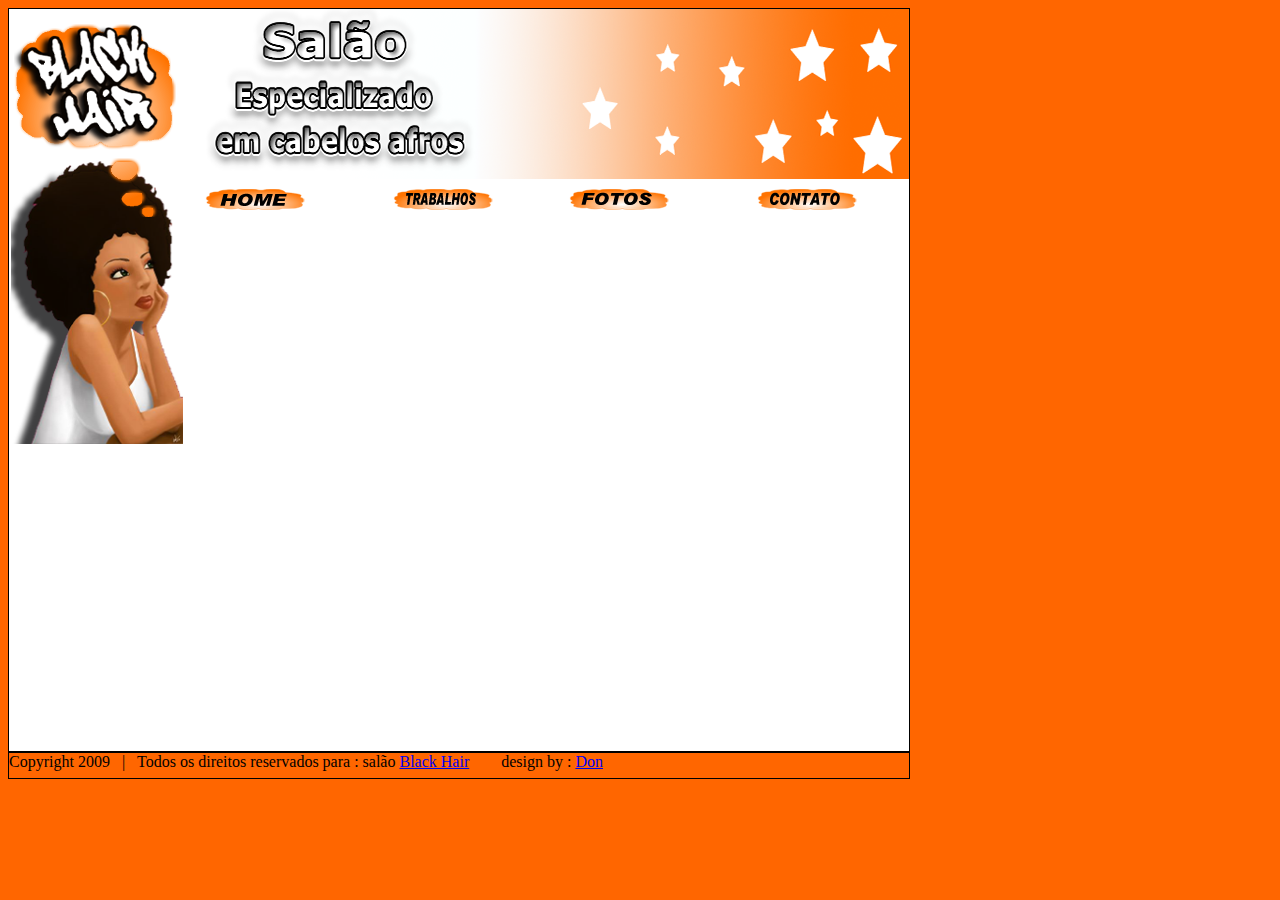
<file: site blackhair/contato.html>
<!DOCTYPE html PUBLIC "-//W3C//DTD XHTML 1.0 Transitional//EN" "http://www.w3.org/TR/xhtml1/DTD/xhtml1-transitional.dtd">
<html xmlns="http://www.w3.org/1999/xhtml">
<head>
<meta http-equiv="Content-Type" content="text/html; charset=utf-8" />
<title>Untitled Document</title>
<link href="css/style.css" rel="stylesheet" type="text/css" />

<style type="text/css">
<!--
#apDiv1 {
	position:absolute;
	width:174px;
	height:319px;
	z-index:1;
	left: 11px;
	top: 94px;
}
#apDiv2 {
	position:absolute;
	width:178px;
	height:190px;
	z-index:2;
	left: 2px;
	top: 17px;
}
#apDiv3 {
	position:absolute;
	width:725px;
	height:170px;
	z-index:3;
}
#apDiv4 {
	position:absolute;
	width:665px;
	height:29px;
	z-index:3;
	left: 200px;
	top: 188px;
}
#apDiv5 {
	position:absolute;
	width:702px;
	height:33px;
	z-index:3;
	left: 205px;
	top: 187px;
}
#apDiv6 {
	position:absolute;
	width:324px;
	height:256px;
	z-index:4;
	left: 212px;
	top: 237px;
}
#apDiv7 {
	position:absolute;
	width:679px;
	height:323px;
	z-index:4;
	left: 212px;
	top: 400px;
}
#apDiv8 {
	position:absolute;
	width:200px;
	height:115px;
	z-index:5;
	left: 52px;
	top: 2px;
}
#apDiv9 {
	position:absolute;
	width:665px;
	height:226px;
	z-index:5;
	left: 6px;
	top: 48px;
}
-->
</style>
<script type="text/javascript">
<!--
function MM_preloadImages() { //v3.0
  var d=document; if(d.images){ if(!d.MM_p) d.MM_p=new Array();
    var i,j=d.MM_p.length,a=MM_preloadImages.arguments; for(i=0; i<a.length; i++)
    if (a[i].indexOf("#")!=0){ d.MM_p[j]=new Image; d.MM_p[j++].src=a[i];}}
}
function MM_swapImgRestore() { //v3.0
  var i,x,a=document.MM_sr; for(i=0;a&&i<a.length&&(x=a[i])&&x.oSrc;i++) x.src=x.oSrc;
}
function MM_findObj(n, d) { //v4.01
  var p,i,x;  if(!d) d=document; if((p=n.indexOf("?"))>0&&parent.frames.length) {
    d=parent.frames[n.substring(p+1)].document; n=n.substring(0,p);}
  if(!(x=d[n])&&d.all) x=d.all[n]; for (i=0;!x&&i<d.forms.length;i++) x=d.forms[i][n];
  for(i=0;!x&&d.layers&&i<d.layers.length;i++) x=MM_findObj(n,d.layers[i].document);
  if(!x && d.getElementById) x=d.getElementById(n); return x;
}

function MM_swapImage() { //v3.0
  var i,j=0,x,a=MM_swapImage.arguments; document.MM_sr=new Array; for(i=0;i<(a.length-2);i+=3)
   if ((x=MM_findObj(a[i]))!=null){document.MM_sr[j++]=x; if(!x.oSrc) x.oSrc=x.src; x.src=a[i+2];}
}
//-->
</script>
</head>


<body onload="MM_preloadImages('imagensmenu/home2.png','imagensmenu/trabalhos2.png','imagensmenu/fotos2.png','imagensmenu/contato2.png')">

<div id="canto">
  <div id="apDiv1"><a href="index.html"><img src="imagenscanto/black22j.png" width="172" height="350" /></a></div>
  <div id="apDiv2"><a href="index.html"><img src="imagenscanto/nuvemnome.png" width="175" height="200" /></a></div>
  
</div>
<div id="banner"></div>

<div id="menu"></div>


<div id="apDiv5"><a href="index.html" onmouseout="MM_swapImgRestore()" onmouseover="MM_swapImage('Image3','','imagensmenu/home2.png',1)"><img src="imagensmenu/home1.png" name="Image3" width="100" height="25" border="0" id="Image3" /></a>&nbsp;&nbsp;&nbsp;&nbsp;&nbsp;&nbsp;&nbsp;&nbsp;&nbsp;&nbsp;&nbsp;&nbsp;&nbsp;&nbsp;&nbsp;&nbsp;&nbsp;&nbsp;&nbsp;&nbsp;&nbsp;&nbsp;<a href="trabalhos.html" onmouseout="MM_swapImgRestore()" onmouseover="MM_swapImage('Image4','','imagensmenu/trabalhos2.png',1)"><img src="imagensmenu/trabalhos1.png" name="Image4" width="100" height="25" border="0" id="Image4" /></a>&nbsp;&nbsp;&nbsp;&nbsp;&nbsp;&nbsp;&nbsp;&nbsp;&nbsp;&nbsp;&nbsp;&nbsp;&nbsp;&nbsp;&nbsp;&nbsp;&nbsp;&nbsp;&nbsp;<a href="fotos.html" onmouseout="MM_swapImgRestore()" onmouseover="MM_swapImage('Image5','','imagensmenu/fotos2.png',1)"><img src="imagensmenu/fotos1.png" name="Image5" width="100" height="25" border="0" id="Image5" /></a>&nbsp;&nbsp;&nbsp;&nbsp;&nbsp;&nbsp;&nbsp;&nbsp;&nbsp;&nbsp;&nbsp;&nbsp;&nbsp;&nbsp;&nbsp;&nbsp;&nbsp;&nbsp;&nbsp;&nbsp;&nbsp;&nbsp;<a href="contato.html" onmouseout="MM_swapImgRestore()" onmouseover="MM_swapImage('Image6','','imagensmenu/contato2.png',1)"><img src="imagensmenu/contato1.png" name="Image6" width="100" height="25" border="0" id="Image6" /></a></div>
<div id="corpo">
  <div id="apDiv7">
    <form id="form1" name="form1" method="post" action="">
      <div id="apDiv9"></div>
       
	  
	 
    </form>
  </div>
</div>










<div id="rodape"> 
            Copyright 2009 &nbsp; | 
			&nbsp;&nbsp;Todos os direitos reservados para : salão 
			<a href="index.html">Black Hair</a> 
			&nbsp; &nbsp; &nbsp;&nbsp; 
			design by :  
			<a href="http://www.thiagodonportfolio.blogspot.com">Don</a>
</div> <!-- Fim do rodape -->
</body>
</html>
</file>
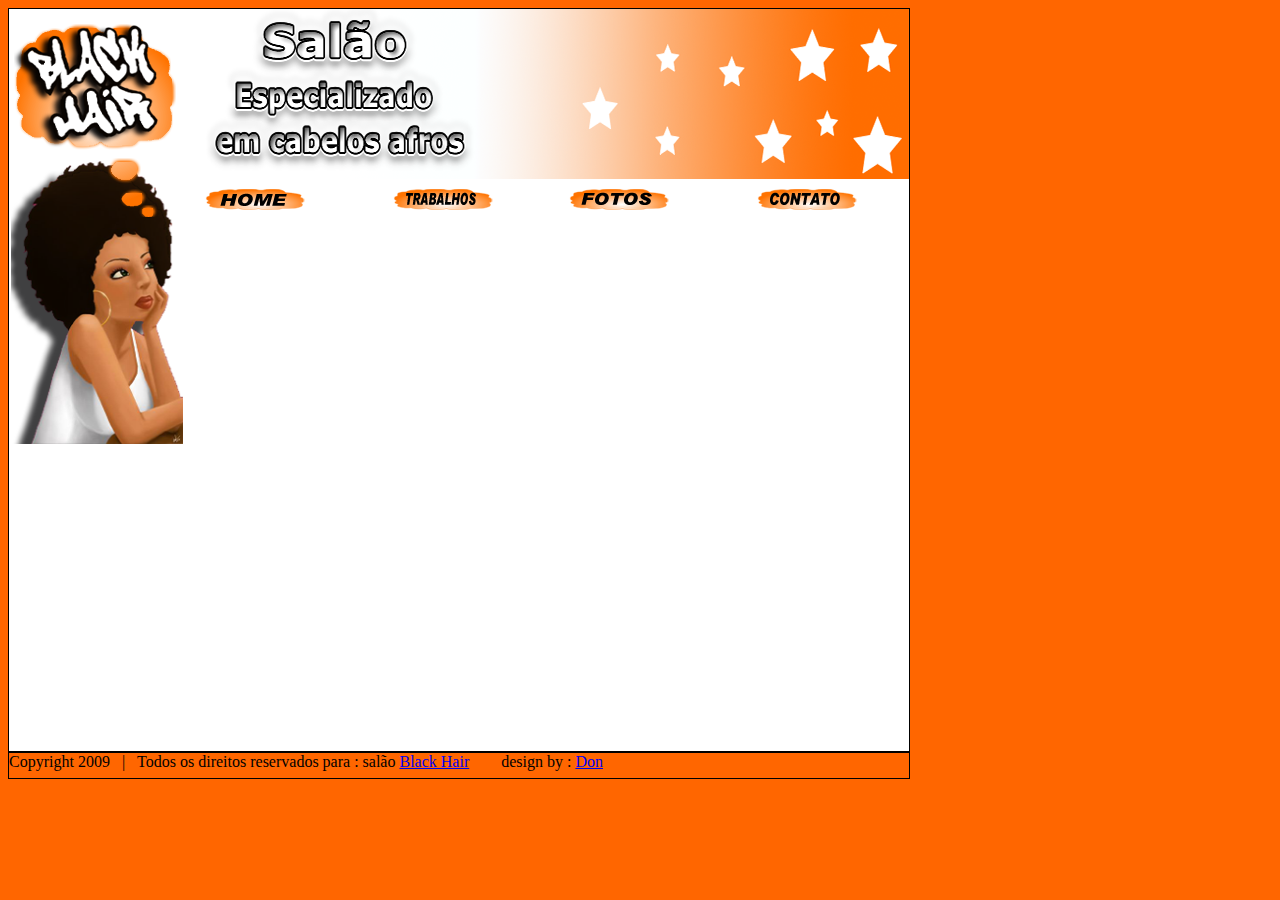
<file: site blackhair/fotos.html>
<!DOCTYPE html PUBLIC "-//W3C//DTD XHTML 1.0 Transitional//EN" "http://www.w3.org/TR/xhtml1/DTD/xhtml1-transitional.dtd">
<html xmlns="http://www.w3.org/1999/xhtml">
<head>
<meta http-equiv="Content-Type" content="text/html; charset=utf-8" />
<link href="css/style.css" rel="stylesheet" type="text/css" />

<style type="text/css">
<!--
#apDiv1 {
	position:absolute;
	width:174px;
	height:319px;
	z-index:1;
	left: 11px;
	top: 94px;
}
#apDiv2 {
	position:absolute;
	width:178px;
	height:190px;
	z-index:2;
	left: 2px;
	top: 17px;
}
#apDiv3 {
	position:absolute;
	width:725px;
	height:170px;
	z-index:3;
}
#apDiv4 {
	position:absolute;
	width:665px;
	height:29px;
	z-index:3;
	left: 200px;
	top: 188px;
}
#apDiv5 {
	position:absolute;
	width:702px;
	height:33px;
	z-index:3;
	left: 205px;
	top: 187px;
}
#apDiv6 {
	position:absolute;
	width:324px;
	height:256px;
	z-index:4;
	left: 212px;
	top: 237px;
}
-->
</style>
<script type="text/javascript">
<!--
function MM_preloadImages() { //v3.0
  var d=document; if(d.images){ if(!d.MM_p) d.MM_p=new Array();
    var i,j=d.MM_p.length,a=MM_preloadImages.arguments; for(i=0; i<a.length; i++)
    if (a[i].indexOf("#")!=0){ d.MM_p[j]=new Image; d.MM_p[j++].src=a[i];}}
}
function MM_swapImgRestore() { //v3.0
  var i,x,a=document.MM_sr; for(i=0;a&&i<a.length&&(x=a[i])&&x.oSrc;i++) x.src=x.oSrc;
}
function MM_findObj(n, d) { //v4.01
  var p,i,x;  if(!d) d=document; if((p=n.indexOf("?"))>0&&parent.frames.length) {
    d=parent.frames[n.substring(p+1)].document; n=n.substring(0,p);}
  if(!(x=d[n])&&d.all) x=d.all[n]; for (i=0;!x&&i<d.forms.length;i++) x=d.forms[i][n];
  for(i=0;!x&&d.layers&&i<d.layers.length;i++) x=MM_findObj(n,d.layers[i].document);
  if(!x && d.getElementById) x=d.getElementById(n); return x;
}

function MM_swapImage() { //v3.0
  var i,j=0,x,a=MM_swapImage.arguments; document.MM_sr=new Array; for(i=0;i<(a.length-2);i+=3)
   if ((x=MM_findObj(a[i]))!=null){document.MM_sr[j++]=x; if(!x.oSrc) x.oSrc=x.src; x.src=a[i+2];}
}
//-->
</script>
</head>


<body onload="MM_preloadImages('imagensmenu/home2.png','imagensmenu/trabalhos2.png','imagensmenu/fotos2.png','imagensmenu/contato2.png')">

<div id="canto">
  <div id="apDiv1"><a href="index.html"><img src="imagenscanto/black22j.png" width="172" height="350" /></a></div>
  <div id="apDiv2"><a href="index.html"><img src="imagenscanto/nuvemnome.png" width="175" height="200" /></a></div>
  
</div>
<div id="banner"></div>

<div id="menu"></div>


<div id="apDiv5"><a href="index.html" onmouseout="MM_swapImgRestore()" onmouseover="MM_swapImage('Image3','','imagensmenu/home2.png',1)"><img src="imagensmenu/home1.png" name="Image3" width="100" height="25" border="0" id="Image3" /></a>&nbsp;&nbsp;&nbsp;&nbsp;&nbsp;&nbsp;&nbsp;&nbsp;&nbsp;&nbsp;&nbsp;&nbsp;&nbsp;&nbsp;&nbsp;&nbsp;&nbsp;&nbsp;&nbsp;&nbsp;&nbsp;&nbsp;<a href="trabalhos.html" onmouseout="MM_swapImgRestore()" onmouseover="MM_swapImage('Image4','','imagensmenu/trabalhos2.png',1)"><img src="imagensmenu/trabalhos1.png" name="Image4" width="100" height="25" border="0" id="Image4" /></a>&nbsp;&nbsp;&nbsp;&nbsp;&nbsp;&nbsp;&nbsp;&nbsp;&nbsp;&nbsp;&nbsp;&nbsp;&nbsp;&nbsp;&nbsp;&nbsp;&nbsp;&nbsp;&nbsp;<a href="fotos.html" onmouseout="MM_swapImgRestore()" onmouseover="MM_swapImage('Image5','','imagensmenu/fotos2.png',1)"><img src="imagensmenu/fotos1.png" name="Image5" width="100" height="25" border="0" id="Image5" /></a>&nbsp;&nbsp;&nbsp;&nbsp;&nbsp;&nbsp;&nbsp;&nbsp;&nbsp;&nbsp;&nbsp;&nbsp;&nbsp;&nbsp;&nbsp;&nbsp;&nbsp;&nbsp;&nbsp;&nbsp;&nbsp;&nbsp;<a href="contato.html" onmouseout="MM_swapImgRestore()" onmouseover="MM_swapImage('Image6','','imagensmenu/contato2.png',1)"><img src="imagensmenu/contato1.png" name="Image6" width="100" height="25" border="0" id="Image6" /></a></div>
<div id="corpo"></div>










<div id="rodape"> 
            Copyright 2009 &nbsp; | 
			&nbsp;&nbsp;Todos os direitos reservados para : salão 
			<a href="index.html">Black Hair</a> 
			&nbsp; &nbsp; &nbsp;&nbsp; 
			design by :  
			<a href="http://www.thiagodonportfolio.blogspot.com">Don</a>
</div> <!-- Fim do rodape -->
</body>
</html>
</file>
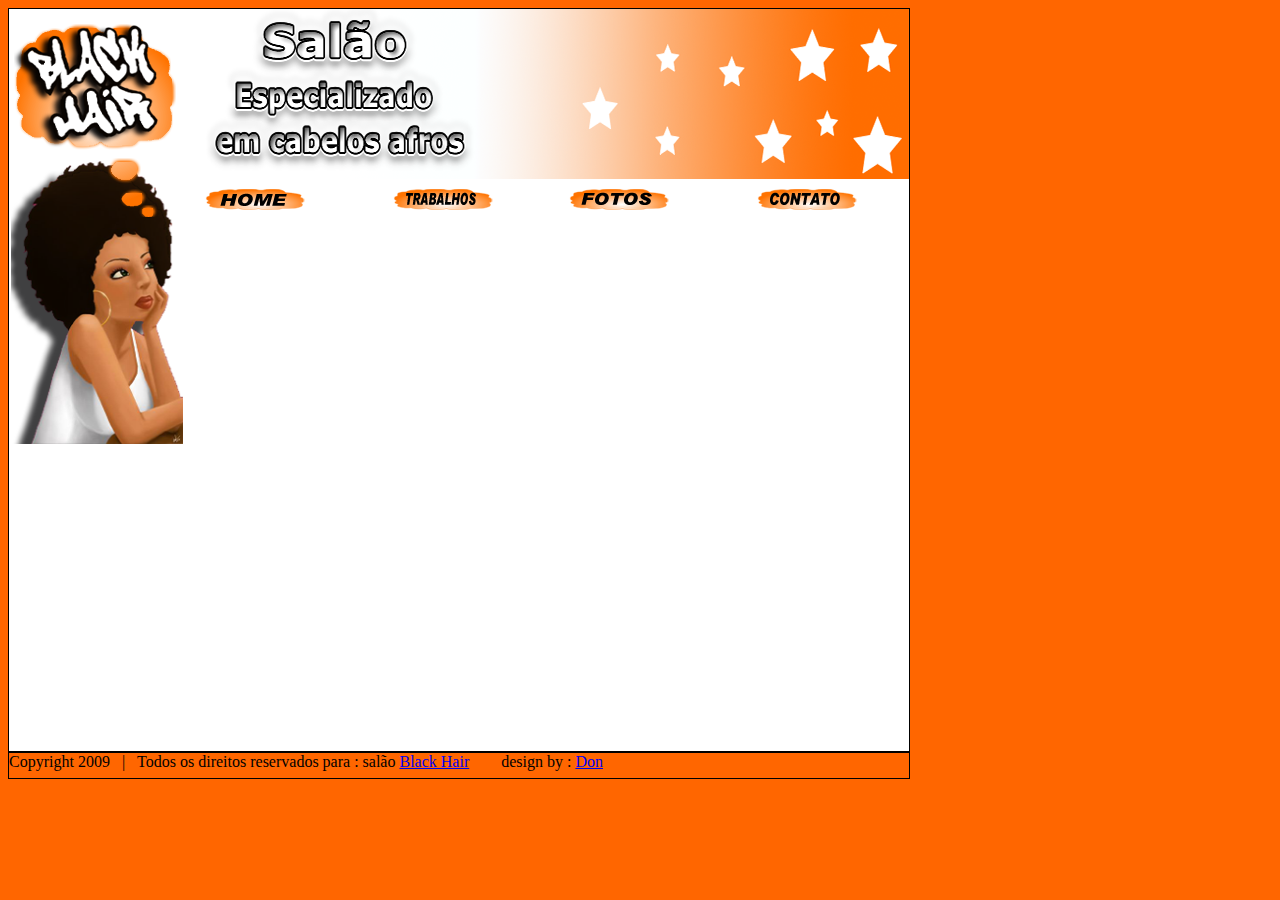
<file: site blackhair/trabalhos.html>
<!DOCTYPE html PUBLIC "-//W3C//DTD XHTML 1.0 Transitional//EN" "http://www.w3.org/TR/xhtml1/DTD/xhtml1-transitional.dtd">
<html xmlns="http://www.w3.org/1999/xhtml">
<head>
<meta http-equiv="Content-Type" content="text/html; charset=utf-8" />
<title>Untitled Document</title>
<link href="css/style.css" rel="stylesheet" type="text/css" />

<style type="text/css">

#apDiv1 {
	position:absolute;
	width:174px;
	height:319px;
	z-index:1;
	left: 11px;
	top: 94px;
}
#apDiv2 {
	position:absolute;
	width:178px;
	height:190px;
	z-index:2;
	left: 2px;
	top: 17px;
}
#apDiv3 {
	position:absolute;
	width:725px;
	height:170px;
	z-index:3;
}
#apDiv4 {
	position:absolute;
	width:665px;
	height:29px;
	z-index:3;
	left: 200px;
	top: 188px;
}
#apDiv5 {
	position:absolute;
	width:702px;
	height:33px;
	z-index:3;
	left: 205px;
	top: 187px;
}
#apDiv6 {
	position:absolute;
	width:324px;
	height:256px;
	z-index:4;
	left: 212px;
	top: 237px;
}

</style>
<script type="text/javascript">
<!--
function MM_preloadImages() { //v3.0
  var d=document; if(d.images){ if(!d.MM_p) d.MM_p=new Array();
    var i,j=d.MM_p.length,a=MM_preloadImages.arguments; for(i=0; i<a.length; i++)
    if (a[i].indexOf("#")!=0){ d.MM_p[j]=new Image; d.MM_p[j++].src=a[i];}}
}
function MM_swapImgRestore() { //v3.0
  var i,x,a=document.MM_sr; for(i=0;a&&i<a.length&&(x=a[i])&&x.oSrc;i++) x.src=x.oSrc;
}
function MM_findObj(n, d) { //v4.01
  var p,i,x;  if(!d) d=document; if((p=n.indexOf("?"))>0&&parent.frames.length) {
    d=parent.frames[n.substring(p+1)].document; n=n.substring(0,p);}
  if(!(x=d[n])&&d.all) x=d.all[n]; for (i=0;!x&&i<d.forms.length;i++) x=d.forms[i][n];
  for(i=0;!x&&d.layers&&i<d.layers.length;i++) x=MM_findObj(n,d.layers[i].document);
  if(!x && d.getElementById) x=d.getElementById(n); return x;
}

function MM_swapImage() { //v3.0
  var i,j=0,x,a=MM_swapImage.arguments; document.MM_sr=new Array; for(i=0;i<(a.length-2);i+=3)
   if ((x=MM_findObj(a[i]))!=null){document.MM_sr[j++]=x; if(!x.oSrc) x.oSrc=x.src; x.src=a[i+2];}
}
//-->
</script>
</head>


<body onload="MM_preloadImages('imagensmenu/home2.png','imagensmenu/trabalhos2.png','imagensmenu/fotos2.png','imagensmenu/contato2.png')">

<div id="canto">
  <div id="apDiv1"><a href="index.html"><img src="imagenscanto/black22j.png" width="172" height="350" /></a></div>
  <div id="apDiv2"><a href="index.html"><img src="imagenscanto/nuvemnome.png" width="175" height="200" /></a></div>
  
</div>
<div id="banner"></div>

<div id="menu"></div>


<div id="apDiv5"><a href="index.html" onmouseout="MM_swapImgRestore()" onmouseover="MM_swapImage('Image3','','imagensmenu/home2.png',1)"><img src="imagensmenu/home1.png" name="Image3" width="100" height="25" border="0" id="Image3" /></a>&nbsp;&nbsp;&nbsp;&nbsp;&nbsp;&nbsp;&nbsp;&nbsp;&nbsp;&nbsp;&nbsp;&nbsp;&nbsp;&nbsp;&nbsp;&nbsp;&nbsp;&nbsp;&nbsp;&nbsp;&nbsp;&nbsp;<a href="trabalhos.html" onmouseout="MM_swapImgRestore()" onmouseover="MM_swapImage('Image4','','imagensmenu/trabalhos2.png',1)"><img src="imagensmenu/trabalhos1.png" name="Image4" width="100" height="25" border="0" id="Image4" /></a>&nbsp;&nbsp;&nbsp;&nbsp;&nbsp;&nbsp;&nbsp;&nbsp;&nbsp;&nbsp;&nbsp;&nbsp;&nbsp;&nbsp;&nbsp;&nbsp;&nbsp;&nbsp;&nbsp;<a href="fotos.html" onmouseout="MM_swapImgRestore()" onmouseover="MM_swapImage('Image5','','imagensmenu/fotos2.png',1)"><img src="imagensmenu/fotos1.png" name="Image5" width="100" height="25" border="0" id="Image5" /></a>&nbsp;&nbsp;&nbsp;&nbsp;&nbsp;&nbsp;&nbsp;&nbsp;&nbsp;&nbsp;&nbsp;&nbsp;&nbsp;&nbsp;&nbsp;&nbsp;&nbsp;&nbsp;&nbsp;&nbsp;&nbsp;&nbsp;<a href="contato.html" onmouseout="MM_swapImgRestore()" onmouseover="MM_swapImage('Image6','','imagensmenu/contato2.png',1)"><img src="imagensmenu/contato1.png" name="Image6" width="100" height="25" border="0" id="Image6" /></a></div>
<div id="corpo"></div>










<div id="rodape"> 
            Copyright 2009 &nbsp; | 
			&nbsp;&nbsp;Todos os direitos reservados para : salão 
			<a href="index.html">Black Hair</a> 
			&nbsp; &nbsp; &nbsp;&nbsp; 
			design by :  
			<a href="http://www.thiagodonportfolio.blogspot.com">Don</a>
</div> <!-- Fim do rodape -->

</body>
</html>
</file>
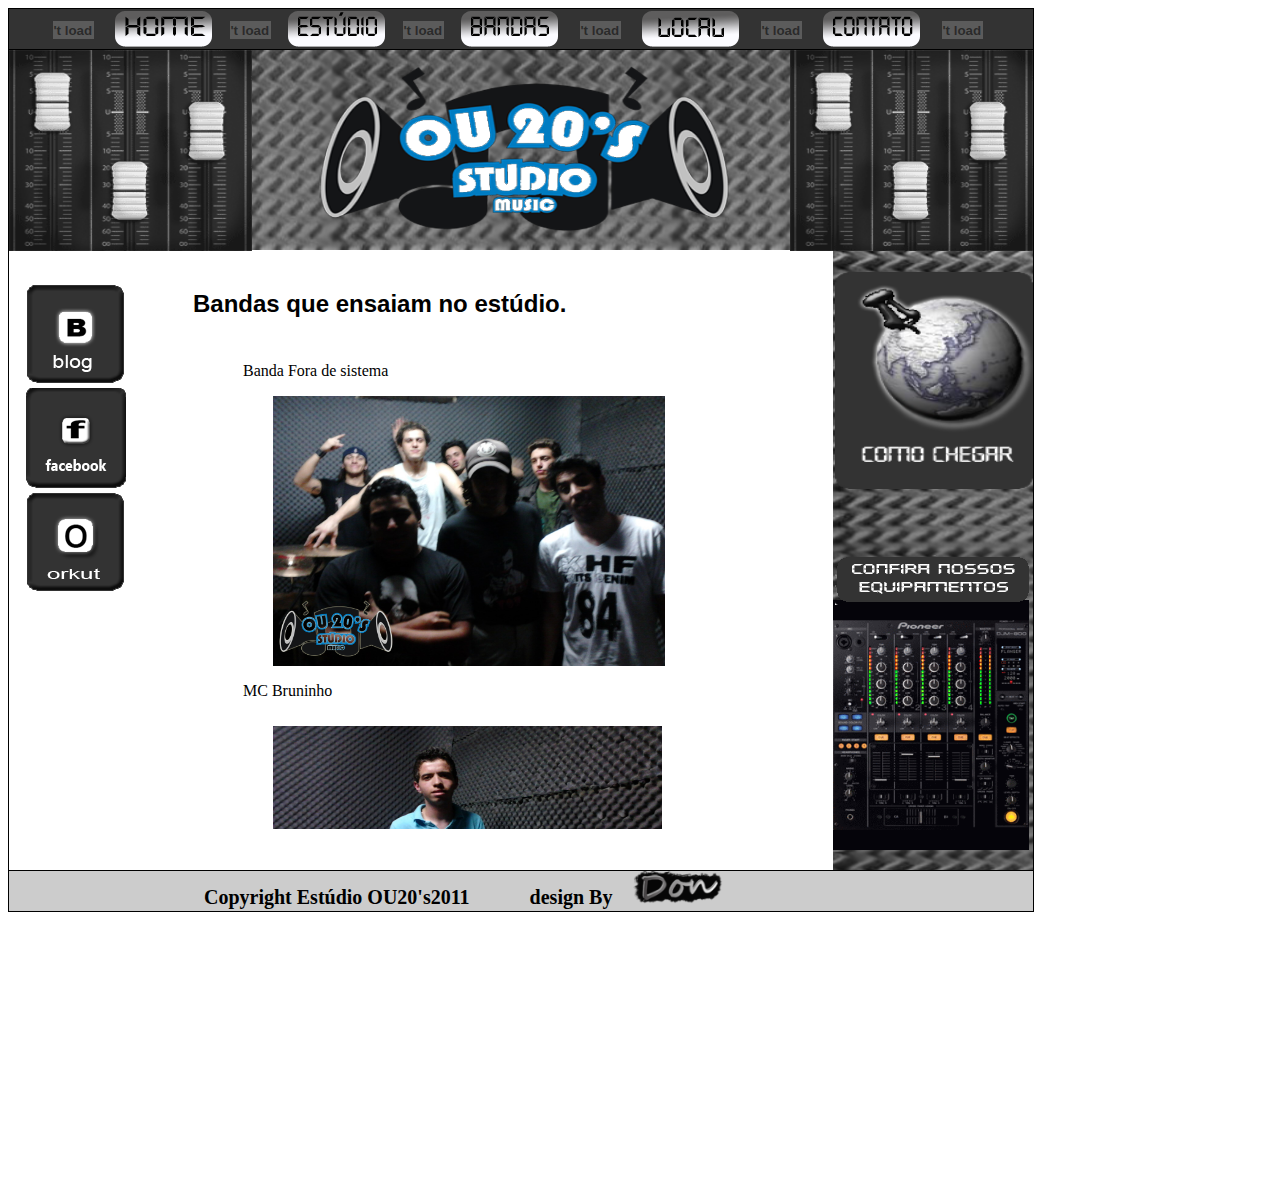
<file: site saraiva/bandas.html>
<!DOCTYPE html PUBLIC "-//W3C//DTD XHTML 1.0 Transitional//EN" "http://www.w3.org/TR/xhtml1/DTD/xhtml1-transitional.dtd">
<html xmlns="http://www.w3.org/1999/xhtml">
<head>
<meta http-equiv="Content-Type" content="text/html; charset=utf-8" />


<title>Bandas</title>



<link href="sheets/style.css" rel="stylesheet" type="text/css" />
<script src="Scripts/AC_RunActiveContent.js" type="text/javascript"></script>
<style type="text/css">
<!--
#apDiv1 {
	position:absolute;
	width:682px;
	height:202px;
	z-index:1;
	left: 191px;
	top: 68px;
}
#apDiv2 {
	position:absolute;
	width:199px;
	height:67px;
	z-index:1;
	left: 835px;
	top: 767px;
	background-color:#000000;
	color:#FFFFFF;
	font-size:15px;
	font-style:oblique;
}
#apDiv3 {
	position:absolute;
	width:191px;
	height:199px;
	z-index:2;
	left: 815px;
	top: 57px;
}
#apDiv4 {
	position:absolute;
	width:202px;
	height:161px;
	z-index:2;
	left: 835px;
	top: 265px;
}
#apDiv5 {
	position:absolute;
	width:194px;
	height:184px;
	z-index:3;
	left: 838px;
	top: 60px;
}
#apDiv6 {
	position:absolute;
	width:200px;
	height:232px;
	z-index:3;
	left: 835px;
	top: 262px;
}
#apDiv7 {
	position:absolute;
	width:200px;
	height:115px;
	z-index:4;
	left: 836px;
	top: 516px;
}
#apDiv8 {
	position:absolute;
	width:200px;
	height:121px;
	z-index:5;
	left: 835px;
	top: 515px;
}
#apDiv9 {
	position:absolute;
	width:132px;
	height:103px;
	z-index:6;
	left: 10px;
	top: 284px;
}
#apDiv10 {
	position:absolute;
	width:656px;
	height:483px;
	z-index:7;
	left: 163px;
	top: 346px;
	overflow: scroll;
}
#apDiv11 {
	position:absolute;
	width:538px;
	height:47px;
	z-index:8;
	left: 193px;
	top: 290px;
}
.style1 {
	font-size: 24px;
	font-weight: bold;
	font-family: Arial, Helvetica, sans-serif;
}
-->
</style>
<script type="text/javascript">
<!--
function MM_swapImgRestore() { //v3.0
  var i,x,a=document.MM_sr; for(i=0;a&&i<a.length&&(x=a[i])&&x.oSrc;i++) x.src=x.oSrc;
}
function MM_preloadImages() { //v3.0
  var d=document; if(d.images){ if(!d.MM_p) d.MM_p=new Array();
    var i,j=d.MM_p.length,a=MM_preloadImages.arguments; for(i=0; i<a.length; i++)
    if (a[i].indexOf("#")!=0){ d.MM_p[j]=new Image; d.MM_p[j++].src=a[i];}}
}

function MM_findObj(n, d) { //v4.01
  var p,i,x;  if(!d) d=document; if((p=n.indexOf("?"))>0&&parent.frames.length) {
    d=parent.frames[n.substring(p+1)].document; n=n.substring(0,p);}
  if(!(x=d[n])&&d.all) x=d.all[n]; for (i=0;!x&&i<d.forms.length;i++) x=d.forms[i][n];
  for(i=0;!x&&d.layers&&i<d.layers.length;i++) x=MM_findObj(n,d.layers[i].document);
  if(!x && d.getElementById) x=d.getElementById(n); return x;
}

function MM_swapImage() { //v3.0
  var i,j=0,x,a=MM_swapImage.arguments; document.MM_sr=new Array; for(i=0;i<(a.length-2);i+=3)
   if ((x=MM_findObj(a[i]))!=null){document.MM_sr[j++]=x; if(!x.oSrc) x.oSrc=x.src; x.src=a[i+2];}
}
//-->
</script>
</head>

<body onload="MM_preloadImages('image menu/home2.png','image menu/estudio2.png','image menu/bandas2.png','image menu/localizacao2.png','image menu/contato2.png')">
<div id="menu">
  &nbsp;&nbsp;&nbsp;&nbsp;&nbsp;&nbsp;&nbsp;&nbsp;&nbsp;&nbsp;
  <script type="text/javascript">
AC_FL_RunContent( 'codebase','http://download.macromedia.com/pub/shockwave/cabs/flash/swflash.cab#version=9,0,28,0','width','41','height','36','src','image menu/volbtn1','quality','high','pluginspage','http://www.adobe.com/shockwave/download/download.cgi?P1_Prod_Version=ShockwaveFlash','movie','image menu/volbtn1' ); //end AC code
</script><noscript><object classid="clsid:D27CDB6E-AE6D-11cf-96B8-444553540000" codebase="http://download.macromedia.com/pub/shockwave/cabs/flash/swflash.cab#version=9,0,28,0" width="41" height="36">
    <param name="movie" value="image menu/volbtn1.swf" />
    <param name="quality" value="high" />
    <embed src="image menu/volbtn1.swf" quality="high" pluginspage="http://www.adobe.com/shockwave/download/download.cgi?P1_Prod_Version=ShockwaveFlash" type="application/x-shockwave-flash" width="41" height="36"></embed>
  </object>
</noscript>
&nbsp;&nbsp;&nbsp;&nbsp;<a href="index.html" onmouseout="MM_swapImgRestore()" onmouseover="MM_swapImage('Image9','','image menu/home2.png',1)"><img src="image menu/home1.png" name="Image9" width="100" height="39" border="0" id="Image9" /></a>&nbsp;&nbsp;&nbsp;
<script type="text/javascript">
AC_FL_RunContent( 'codebase','http://download.macromedia.com/pub/shockwave/cabs/flash/swflash.cab#version=9,0,28,0','width','41','height','36','src','image menu/volbtn2','quality','high','pluginspage','http://www.adobe.com/shockwave/download/download.cgi?P1_Prod_Version=ShockwaveFlash','movie','image menu/volbtn2' ); //end AC code
</script><noscript><object classid="clsid:D27CDB6E-AE6D-11cf-96B8-444553540000" codebase="http://download.macromedia.com/pub/shockwave/cabs/flash/swflash.cab#version=9,0,28,0" width="41" height="36">
  <param name="movie" value="image menu/volbtn2.swf" />
  <param name="quality" value="high" />
  <embed src="image menu/volbtn2.swf" quality="high" pluginspage="http://www.adobe.com/shockwave/download/download.cgi?P1_Prod_Version=ShockwaveFlash" type="application/x-shockwave-flash" width="41" height="36"></embed>
</object>
</noscript>
&nbsp;&nbsp;&nbsp;<a href="estudio.html" onmouseout="MM_swapImgRestore()" onmouseover="MM_swapImage('Image10','','image menu/estudio2.png',1)"><img src="image menu/estudio1.png" name="Image10" width="100" height="39" border="0" id="Image10" /></a>&nbsp;&nbsp;&nbsp;
<script type="text/javascript">
AC_FL_RunContent( 'codebase','http://download.macromedia.com/pub/shockwave/cabs/flash/swflash.cab#version=9,0,28,0','width','41','height','36','src','image menu/volbtn2','quality','high','pluginspage','http://www.adobe.com/shockwave/download/download.cgi?P1_Prod_Version=ShockwaveFlash','movie','image menu/volbtn2' ); //end AC code
</script><noscript><object classid="clsid:D27CDB6E-AE6D-11cf-96B8-444553540000" codebase="http://download.macromedia.com/pub/shockwave/cabs/flash/swflash.cab#version=9,0,28,0" width="41" height="36">
  <param name="movie" value="image menu/volbtn2.swf" />
  <param name="quality" value="high" />
  <embed src="image menu/volbtn2.swf" quality="high" pluginspage="http://www.adobe.com/shockwave/download/download.cgi?P1_Prod_Version=ShockwaveFlash" type="application/x-shockwave-flash" width="41" height="36"></embed>
</object>
</noscript>
&nbsp;&nbsp;&nbsp;<a href="bandas.html" onmouseout="MM_swapImgRestore()" onmouseover="MM_swapImage('Image11','','image menu/bandas2.png',1)"><img src="image menu/bandas1.png" name="Image11" width="100" height="39" border="0" id="Image11" /></a>&nbsp;&nbsp;&nbsp;&nbsp;
<script type="text/javascript">
AC_FL_RunContent( 'codebase','http://download.macromedia.com/pub/shockwave/cabs/flash/swflash.cab#version=9,0,28,0','width','41','height','36','src','image menu/volbtn2','quality','high','pluginspage','http://www.adobe.com/shockwave/download/download.cgi?P1_Prod_Version=ShockwaveFlash','movie','image menu/volbtn2' ); //end AC code
</script><noscript><object classid="clsid:D27CDB6E-AE6D-11cf-96B8-444553540000" codebase="http://download.macromedia.com/pub/shockwave/cabs/flash/swflash.cab#version=9,0,28,0" width="41" height="36">
  <param name="movie" value="image menu/volbtn2.swf" />
  <param name="quality" value="high" />
  <embed src="image menu/volbtn2.swf" quality="high" pluginspage="http://www.adobe.com/shockwave/download/download.cgi?P1_Prod_Version=ShockwaveFlash" type="application/x-shockwave-flash" width="41" height="36"></embed>
</object>
</noscript>
&nbsp;&nbsp;&nbsp;&nbsp;<a href="local.html" onmouseout="MM_swapImgRestore()" onmouseover="MM_swapImage('Image12','','image menu/localizacao2.png',1)"><img src="image menu/localizacao1.png" name="Image12" width="100" height="39" border="0" id="Image12" /></a>&nbsp;&nbsp;&nbsp;&nbsp;
<script type="text/javascript">
AC_FL_RunContent( 'codebase','http://download.macromedia.com/pub/shockwave/cabs/flash/swflash.cab#version=9,0,28,0','width','41','height','36','src','image menu/volbtn2','quality','high','pluginspage','http://www.adobe.com/shockwave/download/download.cgi?P1_Prod_Version=ShockwaveFlash','movie','image menu/volbtn2' ); //end AC code
</script><noscript><object classid="clsid:D27CDB6E-AE6D-11cf-96B8-444553540000" codebase="http://download.macromedia.com/pub/shockwave/cabs/flash/swflash.cab#version=9,0,28,0" width="41" height="36">
  <param name="movie" value="image menu/volbtn2.swf" />
  <param name="quality" value="high" />
  <embed src="image menu/volbtn2.swf" quality="high" pluginspage="http://www.adobe.com/shockwave/download/download.cgi?P1_Prod_Version=ShockwaveFlash" type="application/x-shockwave-flash" width="41" height="36"></embed>
</object></noscript>
&nbsp;&nbsp;&nbsp;&nbsp;<a href="contato.html" onmouseout="MM_swapImgRestore()" onmouseover="MM_swapImage('Image13','','image menu/contato2.png',1)"><img src="image menu/contato1.png" name="Image13" width="100" height="39" border="0" id="Image13" /></a>&nbsp;&nbsp;&nbsp;&nbsp;
<script type="text/javascript">
AC_FL_RunContent( 'codebase','http://download.macromedia.com/pub/shockwave/cabs/flash/swflash.cab#version=9,0,28,0','width','41','height','36','src','image menu/volbtn1','quality','high','pluginspage','http://www.adobe.com/shockwave/download/download.cgi?P1_Prod_Version=ShockwaveFlash','movie','image menu/volbtn1' ); //end AC code
</script><noscript><object classid="clsid:D27CDB6E-AE6D-11cf-96B8-444553540000" codebase="http://download.macromedia.com/pub/shockwave/cabs/flash/swflash.cab#version=9,0,28,0" width="41" height="36">
  <param name="movie" value="image menu/volbtn1.swf" />
  <param name="quality" value="high" />
  <embed src="image menu/volbtn1.swf" quality="high" pluginspage="http://www.adobe.com/shockwave/download/download.cgi?P1_Prod_Version=ShockwaveFlash" type="application/x-shockwave-flash" width="41" height="36"></embed>
</object>
</noscript></div>




<div id="banner"><img src="fotos equipo e bandas/Mesa_Animada.gif" width="243" height="201" />&nbsp;&nbsp;&nbsp;&nbsp;&nbsp;&nbsp;&nbsp;&nbsp;<img src="fotos equipo e bandas/logo saraiva2.png" width="474" height="197" hspace="4" vspace="2" align="bottom" />
  <div id="apDiv6"><a href="local.html"><img src="imagens banner/LOCALIZAÇAO.png" width="198" height="217" vspace="10" /></a></div>
     <img src="fotos equipo e bandas/Mesa_Animada.gif" width="243" height="201" />&nbsp;&nbsp;&nbsp;&nbsp;&nbsp;&nbsp;&nbsp;&nbsp;&nbsp;&nbsp;&nbsp;&nbsp;&nbsp;&nbsp;</div>


<div id="corpo">
      <div id="c1">
        <div id="apDiv9">&nbsp;&nbsp;&nbsp;&nbsp;<img src="fotos equipo e bandas/logo blog.png" width="100" height="100" /> <br />
  &nbsp;&nbsp;&nbsp;&nbsp;<a href="http://www.facebook.com/profile.php?id=100002965674476" target="_blank"><img src="fotos equipo e bandas/logo facebook.png" width="100" height="100" /></a><br />
  &nbsp;&nbsp;&nbsp;&nbsp;<a href="http://www.orkut.com.br/Main#Profile?uid=7713264739522203742" target="_blank"><img src="fotos equipo e bandas/logo orkut.png" width="100" height="100" /></a></div>
        </div>
          <div id="apDiv10">
            <p>&nbsp; &nbsp; &nbsp; &nbsp; &nbsp; &nbsp; &nbsp; &nbsp; &nbsp; &nbsp; Banda Fora de sistema</p>
            <p><img src="fotos equipo e bandas/foradesistema.jpg" width="392" height="270" hspace="110" /></p>
            <p>&nbsp; &nbsp; &nbsp; &nbsp; &nbsp; &nbsp; &nbsp; &nbsp; &nbsp; &nbsp; MC Bruninho</p>
            <p> <img src="fotos equipo e bandas/mc bruninho.jpg" width="389" height="259" hspace="110" vspace="10" /></p>
            <p>&nbsp; &nbsp; &nbsp; &nbsp; &nbsp; &nbsp; &nbsp; &nbsp; &nbsp; &nbsp; Banda Behead SP</p>
            <p><img src="fotos equipo e bandas/beheadbanda.jpg" width="390" height="299" hspace="110" /></p>
  </div>
          <div class="style1" id="apDiv11"> Bandas que ensaiam no estúdio.</div>
<div id="c2"> <a href="estudio.html"><img src="fotos equipo e bandas/equalizador.gif" width="196" height="250" vspace="350" /></a>
            <div id="apDiv7"></div>
            <div id="apDiv4"><br />
            </div>
  </div>    
          <div id="apDiv8"><img src="imagens banner/equip.png" alt="" width="196" height="50" vspace="40" /></div>
</div> 







<div id="rodape"> &nbsp; &nbsp;&nbsp;&nbsp;&nbsp;&nbsp;&nbsp;&nbsp;&nbsp;&nbsp;&nbsp;&nbsp;&nbsp;&nbsp;&nbsp;&nbsp;&nbsp;&nbsp;&nbsp;&nbsp;&nbsp;&nbsp;&nbsp;&nbsp;&nbsp;&nbsp;&nbsp;&nbsp;&nbsp;&nbsp;&nbsp;&nbsp;&nbsp;&nbsp;&nbsp;&nbsp;&nbsp;&nbsp;<strong>Copyright  Estúdio OU20's2011</strong>  &nbsp;&nbsp;&nbsp;&nbsp;&nbsp;&nbsp;&nbsp;&nbsp;&nbsp;&nbsp;&nbsp;<strong>design By</strong>&nbsp;&nbsp;&nbsp; <a href="http://www.thiagodonportfolio.blogspot.com" target="_blank"><img src="imagens banner/don.png" width="93" height="33" /></a></div>


</body>
</html>
</file>
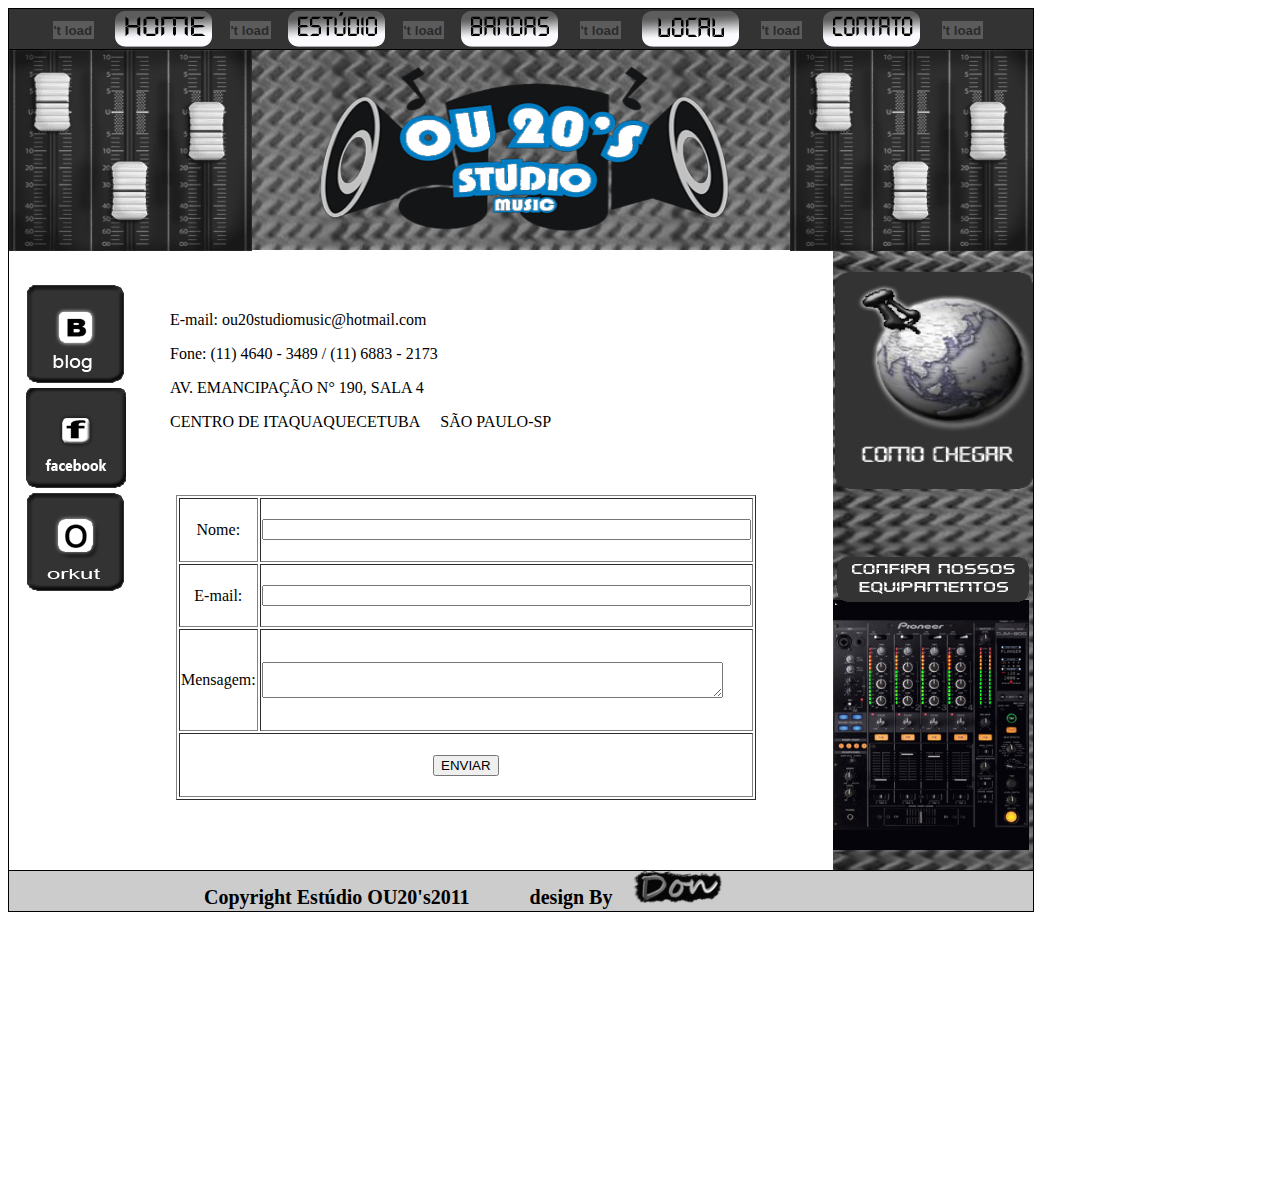
<file: site saraiva/contato.html>
<!DOCTYPE html PUBLIC "-//W3C//DTD XHTML 1.0 Transitional//EN" "http://www.w3.org/TR/xhtml1/DTD/xhtml1-transitional.dtd">
<html xmlns="http://www.w3.org/1999/xhtml">
<head>
<meta http-equiv="Content-Type" content="text/html; charset=utf-8" />


<title>Contato</title>



<link href="sheets/style.css" rel="stylesheet" type="text/css" />
<script src="Scripts/AC_RunActiveContent.js" type="text/javascript"></script>
<style type="text/css">
<!--
#apDiv1 {
	position:absolute;
	width:682px;
	height:202px;
	z-index:1;
	left: 191px;
	top: 68px;
}
#apDiv2 {
	position:absolute;
	width:199px;
	height:67px;
	z-index:1;
	left: 835px;
	top: 767px;
	background-color:#000000;
	color:#FFFFFF;
	font-size:15px;
	font-style:oblique;
}
#apDiv3 {
	position:absolute;
	width:191px;
	height:199px;
	z-index:2;
	left: 815px;
	top: 57px;
}
#apDiv4 {
	position:absolute;
	width:202px;
	height:161px;
	z-index:2;
	left: 835px;
	top: 265px;
}
#apDiv5 {
	position:absolute;
	width:194px;
	height:184px;
	z-index:3;
	left: 838px;
	top: 60px;
}
#apDiv6 {
	position:absolute;
	width:200px;
	height:232px;
	z-index:3;
	left: 835px;
	top: 262px;
}
#apDiv7 {
	position:absolute;
	width:200px;
	height:115px;
	z-index:4;
	left: 836px;
	top: 516px;
}
#apDiv8 {
	position:absolute;
	width:200px;
	height:121px;
	z-index:5;
	left: 835px;
	top: 515px;
}
#apDiv9 {
	position:absolute;
	width:131px;
	height:103px;
	z-index:6;
	left: 10px;
	top: 284px;
}
#apDiv10 {
	position:absolute;
	width:648px;
	height:137px;
	z-index:7;
	left: 170px;
	top: 295px;
}
#apDiv11 {
	position:absolute;
	width:640px;
	height:358px;
	z-index:8;
	left: 6px;
	top: 200px;
}
-->
</style>
<script type="text/javascript">
<!--
function MM_swapImgRestore() { //v3.0
  var i,x,a=document.MM_sr; for(i=0;a&&i<a.length&&(x=a[i])&&x.oSrc;i++) x.src=x.oSrc;
}
function MM_preloadImages() { //v3.0
  var d=document; if(d.images){ if(!d.MM_p) d.MM_p=new Array();
    var i,j=d.MM_p.length,a=MM_preloadImages.arguments; for(i=0; i<a.length; i++)
    if (a[i].indexOf("#")!=0){ d.MM_p[j]=new Image; d.MM_p[j++].src=a[i];}}
}

function MM_findObj(n, d) { //v4.01
  var p,i,x;  if(!d) d=document; if((p=n.indexOf("?"))>0&&parent.frames.length) {
    d=parent.frames[n.substring(p+1)].document; n=n.substring(0,p);}
  if(!(x=d[n])&&d.all) x=d.all[n]; for (i=0;!x&&i<d.forms.length;i++) x=d.forms[i][n];
  for(i=0;!x&&d.layers&&i<d.layers.length;i++) x=MM_findObj(n,d.layers[i].document);
  if(!x && d.getElementById) x=d.getElementById(n); return x;
}

function MM_swapImage() { //v3.0
  var i,j=0,x,a=MM_swapImage.arguments; document.MM_sr=new Array; for(i=0;i<(a.length-2);i+=3)
   if ((x=MM_findObj(a[i]))!=null){document.MM_sr[j++]=x; if(!x.oSrc) x.oSrc=x.src; x.src=a[i+2];}
}
//-->
</script>
</head>

<body onload="MM_preloadImages('image menu/home2.png','image menu/estudio2.png','image menu/bandas2.png','image menu/localizacao2.png','image menu/contato2.png')">
<div id="menu">
  &nbsp;&nbsp;&nbsp;&nbsp;&nbsp;&nbsp;&nbsp;&nbsp;&nbsp;&nbsp;
  <script type="text/javascript">
AC_FL_RunContent( 'codebase','http://download.macromedia.com/pub/shockwave/cabs/flash/swflash.cab#version=9,0,28,0','width','41','height','36','src','image menu/volbtn1','quality','high','pluginspage','http://www.adobe.com/shockwave/download/download.cgi?P1_Prod_Version=ShockwaveFlash','movie','image menu/volbtn1' ); //end AC code
</script><noscript><object classid="clsid:D27CDB6E-AE6D-11cf-96B8-444553540000" codebase="http://download.macromedia.com/pub/shockwave/cabs/flash/swflash.cab#version=9,0,28,0" width="41" height="36">
    <param name="movie" value="image menu/volbtn1.swf" />
    <param name="quality" value="high" />
    <embed src="image menu/volbtn1.swf" quality="high" pluginspage="http://www.adobe.com/shockwave/download/download.cgi?P1_Prod_Version=ShockwaveFlash" type="application/x-shockwave-flash" width="41" height="36"></embed>
  </object>
</noscript>
&nbsp;&nbsp;&nbsp;&nbsp;<a href="index.html" onmouseout="MM_swapImgRestore()" onmouseover="MM_swapImage('Image9','','image menu/home2.png',1)"><img src="image menu/home1.png" name="Image9" width="100" height="39" border="0" id="Image9" /></a>&nbsp;&nbsp;&nbsp;
<script type="text/javascript">
AC_FL_RunContent( 'codebase','http://download.macromedia.com/pub/shockwave/cabs/flash/swflash.cab#version=9,0,28,0','width','41','height','36','src','image menu/volbtn2','quality','high','pluginspage','http://www.adobe.com/shockwave/download/download.cgi?P1_Prod_Version=ShockwaveFlash','movie','image menu/volbtn2' ); //end AC code
</script><noscript><object classid="clsid:D27CDB6E-AE6D-11cf-96B8-444553540000" codebase="http://download.macromedia.com/pub/shockwave/cabs/flash/swflash.cab#version=9,0,28,0" width="41" height="36">
  <param name="movie" value="image menu/volbtn2.swf" />
  <param name="quality" value="high" />
  <embed src="image menu/volbtn2.swf" quality="high" pluginspage="http://www.adobe.com/shockwave/download/download.cgi?P1_Prod_Version=ShockwaveFlash" type="application/x-shockwave-flash" width="41" height="36"></embed>
</object>
</noscript>
&nbsp;&nbsp;&nbsp;<a href="estudio.html" onmouseout="MM_swapImgRestore()" onmouseover="MM_swapImage('Image10','','image menu/estudio2.png',1)"><img src="image menu/estudio1.png" name="Image10" width="100" height="39" border="0" id="Image10" /></a>&nbsp;&nbsp;&nbsp;
<script type="text/javascript">
AC_FL_RunContent( 'codebase','http://download.macromedia.com/pub/shockwave/cabs/flash/swflash.cab#version=9,0,28,0','width','41','height','36','src','image menu/volbtn2','quality','high','pluginspage','http://www.adobe.com/shockwave/download/download.cgi?P1_Prod_Version=ShockwaveFlash','movie','image menu/volbtn2' ); //end AC code
</script><noscript><object classid="clsid:D27CDB6E-AE6D-11cf-96B8-444553540000" codebase="http://download.macromedia.com/pub/shockwave/cabs/flash/swflash.cab#version=9,0,28,0" width="41" height="36">
  <param name="movie" value="image menu/volbtn2.swf" />
  <param name="quality" value="high" />
  <embed src="image menu/volbtn2.swf" quality="high" pluginspage="http://www.adobe.com/shockwave/download/download.cgi?P1_Prod_Version=ShockwaveFlash" type="application/x-shockwave-flash" width="41" height="36"></embed>
</object>
</noscript>
&nbsp;&nbsp;&nbsp;<a href="bandas.html" onmouseout="MM_swapImgRestore()" onmouseover="MM_swapImage('Image11','','image menu/bandas2.png',1)"><img src="image menu/bandas1.png" name="Image11" width="100" height="39" border="0" id="Image11" /></a>&nbsp;&nbsp;&nbsp;&nbsp;
<script type="text/javascript">
AC_FL_RunContent( 'codebase','http://download.macromedia.com/pub/shockwave/cabs/flash/swflash.cab#version=9,0,28,0','width','41','height','36','src','image menu/volbtn2','quality','high','pluginspage','http://www.adobe.com/shockwave/download/download.cgi?P1_Prod_Version=ShockwaveFlash','movie','image menu/volbtn2' ); //end AC code
</script><noscript><object classid="clsid:D27CDB6E-AE6D-11cf-96B8-444553540000" codebase="http://download.macromedia.com/pub/shockwave/cabs/flash/swflash.cab#version=9,0,28,0" width="41" height="36">
  <param name="movie" value="image menu/volbtn2.swf" />
  <param name="quality" value="high" />
  <embed src="image menu/volbtn2.swf" quality="high" pluginspage="http://www.adobe.com/shockwave/download/download.cgi?P1_Prod_Version=ShockwaveFlash" type="application/x-shockwave-flash" width="41" height="36"></embed>
</object>
</noscript>
&nbsp;&nbsp;&nbsp;&nbsp;<a href="local.html" onmouseout="MM_swapImgRestore()" onmouseover="MM_swapImage('Image12','','image menu/localizacao2.png',1)"><img src="image menu/localizacao1.png" name="Image12" width="100" height="39" border="0" id="Image12" /></a>&nbsp;&nbsp;&nbsp;&nbsp;
<script type="text/javascript">
AC_FL_RunContent( 'codebase','http://download.macromedia.com/pub/shockwave/cabs/flash/swflash.cab#version=9,0,28,0','width','41','height','36','src','image menu/volbtn2','quality','high','pluginspage','http://www.adobe.com/shockwave/download/download.cgi?P1_Prod_Version=ShockwaveFlash','movie','image menu/volbtn2' ); //end AC code
</script><noscript><object classid="clsid:D27CDB6E-AE6D-11cf-96B8-444553540000" codebase="http://download.macromedia.com/pub/shockwave/cabs/flash/swflash.cab#version=9,0,28,0" width="41" height="36">
  <param name="movie" value="image menu/volbtn2.swf" />
  <param name="quality" value="high" />
  <embed src="image menu/volbtn2.swf" quality="high" pluginspage="http://www.adobe.com/shockwave/download/download.cgi?P1_Prod_Version=ShockwaveFlash" type="application/x-shockwave-flash" width="41" height="36"></embed>
</object></noscript>
&nbsp;&nbsp;&nbsp;&nbsp;<a href="contato.html" onmouseout="MM_swapImgRestore()" onmouseover="MM_swapImage('Image13','','image menu/contato2.png',1)"><img src="image menu/contato1.png" name="Image13" width="100" height="39" border="0" id="Image13" /></a>&nbsp;&nbsp;&nbsp;&nbsp;
<script type="text/javascript">
AC_FL_RunContent( 'codebase','http://download.macromedia.com/pub/shockwave/cabs/flash/swflash.cab#version=9,0,28,0','width','41','height','36','src','image menu/volbtn1','quality','high','pluginspage','http://www.adobe.com/shockwave/download/download.cgi?P1_Prod_Version=ShockwaveFlash','movie','image menu/volbtn1' ); //end AC code
</script><noscript><object classid="clsid:D27CDB6E-AE6D-11cf-96B8-444553540000" codebase="http://download.macromedia.com/pub/shockwave/cabs/flash/swflash.cab#version=9,0,28,0" width="41" height="36">
  <param name="movie" value="image menu/volbtn1.swf" />
  <param name="quality" value="high" />
  <embed src="image menu/volbtn1.swf" quality="high" pluginspage="http://www.adobe.com/shockwave/download/download.cgi?P1_Prod_Version=ShockwaveFlash" type="application/x-shockwave-flash" width="41" height="36"></embed>
</object>
</noscript></div>




<div id="banner"><img src="fotos equipo e bandas/Mesa_Animada.gif" width="243" height="201" />&nbsp;&nbsp;&nbsp;&nbsp;&nbsp;&nbsp;&nbsp;&nbsp;<img src="fotos equipo e bandas/logo saraiva2.png" width="474" height="197" hspace="4" vspace="2" align="bottom" />
  <div id="apDiv6"><a href="local.html"><img src="imagens banner/LOCALIZAÇAO.png" width="198" height="217" vspace="10" /></a></div>
     <img src="fotos equipo e bandas/Mesa_Animada.gif" width="243" height="201" />&nbsp;&nbsp;&nbsp;&nbsp;&nbsp;&nbsp;&nbsp;&nbsp;&nbsp;&nbsp;&nbsp;&nbsp;&nbsp;&nbsp;
<div id="apDiv10">
  <p>E-mail:     ou20studiomusic@hotmail.com </p>
  <p>Fone: (11)   4640 - 3489 / (11) 6883 - 2173          &nbsp;&nbsp;&nbsp;&nbsp;&nbsp;&nbsp;&nbsp;&nbsp;&nbsp;&nbsp;&nbsp;&nbsp;&nbsp;&nbsp;&nbsp;&nbsp;&nbsp; </p>
  <p>AV.  EMANCIPAÇÃO N° 190, SALA 4</p>
  <div id="apDiv11">
    <form id="form1" name="form1" method="post" action="ou20studiomusic@hotmail.com">
      <table width="578" height="305" border="1">
        <tr>
          <td width="156" align="center">Nome:</td>
          <td width="350"><label for="textfield"></label>
            <input name="textfield" type="text" id="textfield" size="58" maxlength="50" /></td>
          </tr>
        <tr>
          <td align="center">E-mail:</td>
          <td><input name="textfield2" type="text" id="textfield2" size="58" maxlength="69" /></td>
          </tr>
        <tr>
          <td align="center">Mensagem:</td>
          <td><textarea name="textfield3" cols="55" id="textfield3"></textarea></td>
          </tr>
        <tr>
          <td colspan="2" align="center"><input type="submit" name="button" id="button" value="ENVIAR" /></td>
          </tr>
      </table>
    </form>
  </div>
  <p> CENTRO DE ITAQUAQUECETUBA&nbsp;&nbsp;&nbsp;&nbsp; SÃO PAULO-SP</p>
</div>
</div>


<div id="corpo">
      <div id="c1">
        <div id="apDiv9">&nbsp;&nbsp;&nbsp;&nbsp;<img src="fotos equipo e bandas/logo blog.png" width="100" height="100" /> <br />
  &nbsp;&nbsp;&nbsp;&nbsp;<a href="http://www.facebook.com/profile.php?id=100002965674476" target="_blank"><img src="fotos equipo e bandas/logo facebook.png" width="100" height="100" /></a><br />
  &nbsp;&nbsp;&nbsp;&nbsp;<a href="http://www.orkut.com.br/Main#Profile?uid=7713264739522203742" target="_blank"><img src="fotos equipo e bandas/logo orkut.png" width="100" height="100" /></a></div>
        </div>
          <div id="c2"> <a href="estudio.html"><img src="fotos equipo e bandas/equalizador.gif" width="196" height="250" vspace="350" /></a>
            <div id="apDiv7"></div>
            <div id="apDiv4"><br />
            </div>
</div>    
          <div id="apDiv8"><img src="imagens banner/equip.png" alt="" width="196" height="50" vspace="40" /></div>
</div> 







<div id="rodape"> &nbsp; &nbsp;&nbsp;&nbsp;&nbsp;&nbsp;&nbsp;&nbsp;&nbsp;&nbsp;&nbsp;&nbsp;&nbsp;&nbsp;&nbsp;&nbsp;&nbsp;&nbsp;&nbsp;&nbsp;&nbsp;&nbsp;&nbsp;&nbsp;&nbsp;&nbsp;&nbsp;&nbsp;&nbsp;&nbsp;&nbsp;&nbsp;&nbsp;&nbsp;&nbsp;&nbsp;&nbsp;&nbsp;<strong>Copyright  Estúdio OU20's2011</strong>  &nbsp;&nbsp;&nbsp;&nbsp;&nbsp;&nbsp;&nbsp;&nbsp;&nbsp;&nbsp;&nbsp;<strong>design By</strong>&nbsp;&nbsp;&nbsp; <a href="http://www.thiagodonportfolio.blogspot.com" target="_blank"><img src="imagens banner/don.png" width="93" height="33" /></a></div>


</body>
</html>
</file>
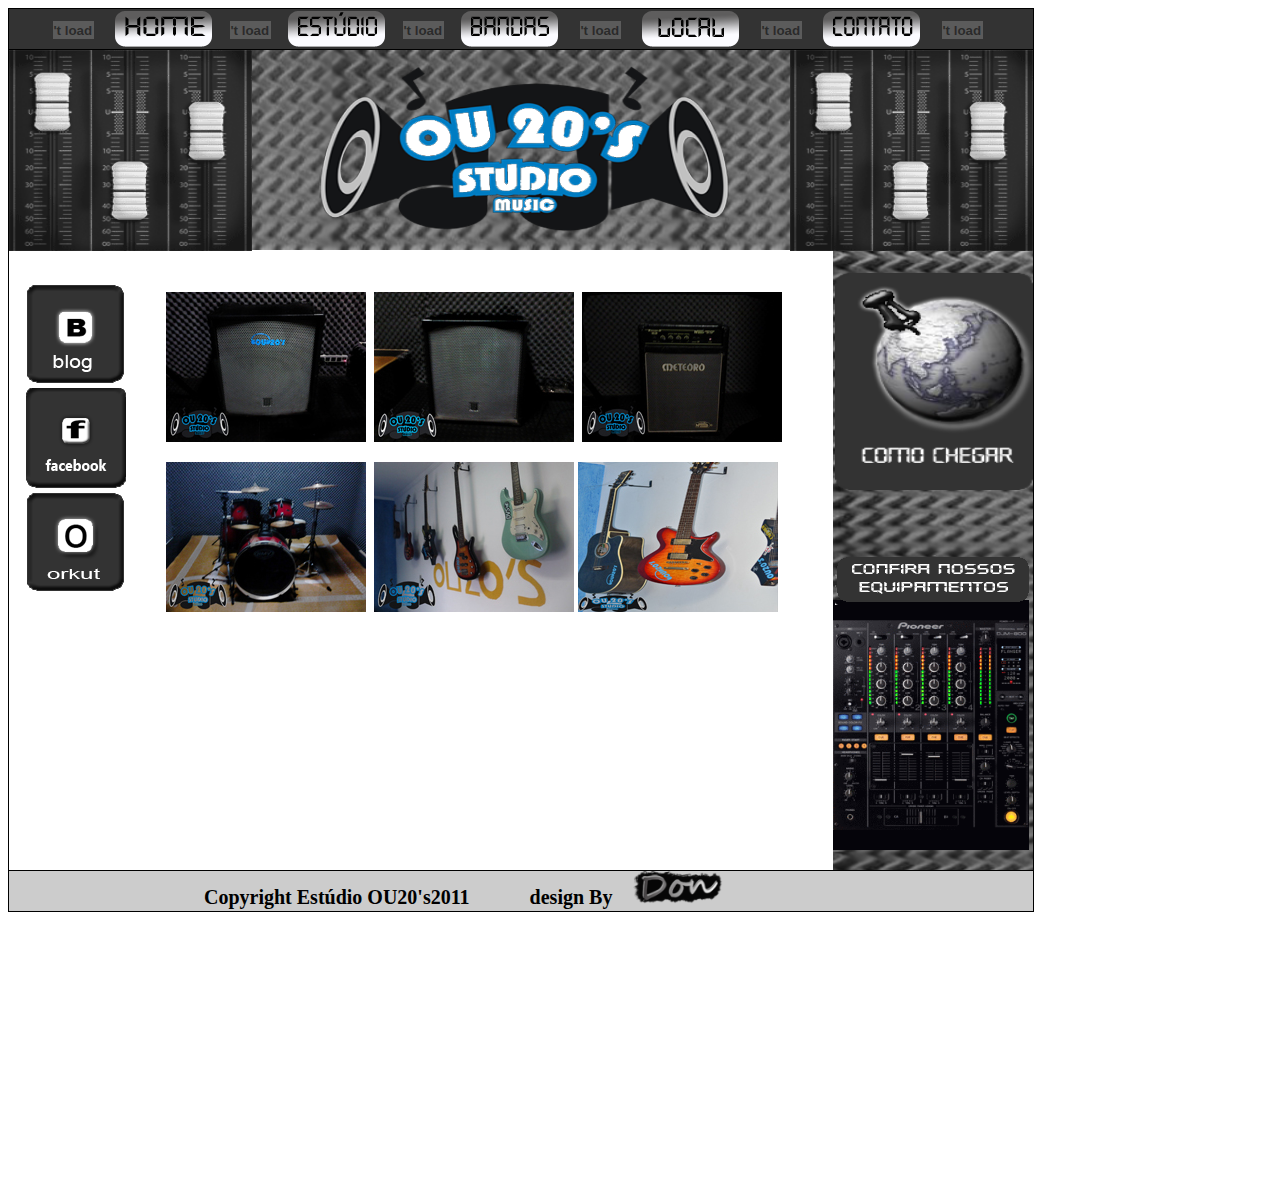
<file: site saraiva/estudio.html>
<!DOCTYPE html PUBLIC "-//W3C//DTD XHTML 1.0 Transitional//EN" "http://www.w3.org/TR/xhtml1/DTD/xhtml1-transitional.dtd">
<html xmlns="http://www.w3.org/1999/xhtml">
<head>
<meta http-equiv="Content-Type" content="text/html; charset=utf-8" />


<title>Estúdio</title>



<link href="sheets/style.css" rel="stylesheet" type="text/css" />
<script src="Scripts/AC_RunActiveContent.js" type="text/javascript"></script>
<style type="text/css">
<!--
#apDiv1 {
	position:absolute;
	width:682px;
	height:202px;
	z-index:1;
	left: 191px;
	top: 68px;
}
#apDiv2 {
	position:absolute;
	width:199px;
	height:67px;
	z-index:1;
	left: 835px;
	top: 767px;
	background-color:#000000;
	color:#FFFFFF;
	font-size:15px;
	font-style:oblique;
}
#apDiv3 {
	position:absolute;
	width:191px;
	height:199px;
	z-index:2;
	left: 815px;
	top: 57px;
}
#apDiv4 {
	position:absolute;
	width:202px;
	height:161px;
	z-index:2;
	left: 835px;
	top: 265px;
}
#apDiv5 {
	position:absolute;
	width:194px;
	height:184px;
	z-index:3;
	left: 838px;
	top: 60px;
}
#apDiv6 {
	position:absolute;
	width:200px;
	height:232px;
	z-index:3;
	left: 835px;
	top: 263px;
}
#apDiv7 {
	position:absolute;
	width:200px;
	height:115px;
	z-index:4;
	left: 836px;
	top: 516px;
}
#apDiv8 {
	position:absolute;
	width:200px;
	height:121px;
	z-index:5;
	left: 835px;
	top: 515px;
}
#apDiv9 {
	position:absolute;
	width:131px;
	height:103px;
	z-index:6;
	left: 10px;
	top: 284px;
}
#apDiv10 {
	position:absolute;
	width:652px;
	height:528px;
	z-index:7;
	left: 166px;
	top: 292px;
	overflow: scroll;
}
-->
</style>
<script type="text/javascript">
<!--
function MM_swapImgRestore() { //v3.0
  var i,x,a=document.MM_sr; for(i=0;a&&i<a.length&&(x=a[i])&&x.oSrc;i++) x.src=x.oSrc;
}
function MM_preloadImages() { //v3.0
  var d=document; if(d.images){ if(!d.MM_p) d.MM_p=new Array();
    var i,j=d.MM_p.length,a=MM_preloadImages.arguments; for(i=0; i<a.length; i++)
    if (a[i].indexOf("#")!=0){ d.MM_p[j]=new Image; d.MM_p[j++].src=a[i];}}
}

function MM_findObj(n, d) { //v4.01
  var p,i,x;  if(!d) d=document; if((p=n.indexOf("?"))>0&&parent.frames.length) {
    d=parent.frames[n.substring(p+1)].document; n=n.substring(0,p);}
  if(!(x=d[n])&&d.all) x=d.all[n]; for (i=0;!x&&i<d.forms.length;i++) x=d.forms[i][n];
  for(i=0;!x&&d.layers&&i<d.layers.length;i++) x=MM_findObj(n,d.layers[i].document);
  if(!x && d.getElementById) x=d.getElementById(n); return x;
}

function MM_swapImage() { //v3.0
  var i,j=0,x,a=MM_swapImage.arguments; document.MM_sr=new Array; for(i=0;i<(a.length-2);i+=3)
   if ((x=MM_findObj(a[i]))!=null){document.MM_sr[j++]=x; if(!x.oSrc) x.oSrc=x.src; x.src=a[i+2];}
}
//-->
</script>
</head>

<body onload="MM_preloadImages('image menu/home2.png','image menu/estudio2.png','image menu/bandas2.png','image menu/localizacao2.png','image menu/contato2.png')">
<div id="apDiv10"><a href="galeria.html" target="_blank"><img src="fotos equipo e bandas/IMG00195edt.jpg" hspace="0" /></a>&nbsp;&nbsp;<a href="galeria.html" target="_blank"><img src="fotos equipo e bandas/IMG00197edt.jpg" width="200" height="150" /></a>&nbsp;&nbsp;<a href="galeria.html" target="_blank"><img src="fotos equipo e bandas/IMG00198edt.jpg" width="200" height="150" /><p></p>
</a>
  <p><a href="galeria.html" target="_blank">  </a><a href="galeria.html" target="_blank"><img src="fotos equipo e bandas/IMG00199edt.jpg" width="200" height="150" /></a>&nbsp;&nbsp;<a href="galeria.html" target="_blank"><img src="fotos equipo e bandas/IMG00200edt.jpg" width="200" height="150" /></a> <a href="galeria.html" target="_blank"><img src="fotos equipo e bandas/DSC_1666mini.jpg" width="200" height="150" /></a></p>
  <p>&nbsp;</p>
<p></p></div>
<div id="menu">
  &nbsp;&nbsp;&nbsp;&nbsp;&nbsp;&nbsp;&nbsp;&nbsp;&nbsp;&nbsp;
  <script type="text/javascript">
AC_FL_RunContent( 'codebase','http://download.macromedia.com/pub/shockwave/cabs/flash/swflash.cab#version=9,0,28,0','width','41','height','36','src','image menu/volbtn1','quality','high','pluginspage','http://www.adobe.com/shockwave/download/download.cgi?P1_Prod_Version=ShockwaveFlash','movie','image menu/volbtn1' ); //end AC code
</script><noscript><object classid="clsid:D27CDB6E-AE6D-11cf-96B8-444553540000" codebase="http://download.macromedia.com/pub/shockwave/cabs/flash/swflash.cab#version=9,0,28,0" width="41" height="36">
    <param name="movie" value="image menu/volbtn1.swf" />
    <param name="quality" value="high" />
    <embed src="image menu/volbtn1.swf" quality="high" pluginspage="http://www.adobe.com/shockwave/download/download.cgi?P1_Prod_Version=ShockwaveFlash" type="application/x-shockwave-flash" width="41" height="36"></embed>
  </object>
</noscript>
&nbsp;&nbsp;&nbsp;&nbsp;<a href="index.html" onmouseout="MM_swapImgRestore()" onmouseover="MM_swapImage('Image9','','image menu/home2.png',1)"><img src="image menu/home1.png" name="Image9" width="100" height="39" border="0" id="Image9" /></a>&nbsp;&nbsp;&nbsp;
<script type="text/javascript">
AC_FL_RunContent( 'codebase','http://download.macromedia.com/pub/shockwave/cabs/flash/swflash.cab#version=9,0,28,0','width','41','height','36','src','image menu/volbtn2','quality','high','pluginspage','http://www.adobe.com/shockwave/download/download.cgi?P1_Prod_Version=ShockwaveFlash','movie','image menu/volbtn2' ); //end AC code
</script><noscript><object classid="clsid:D27CDB6E-AE6D-11cf-96B8-444553540000" codebase="http://download.macromedia.com/pub/shockwave/cabs/flash/swflash.cab#version=9,0,28,0" width="41" height="36">
  <param name="movie" value="image menu/volbtn2.swf" />
  <param name="quality" value="high" />
  <embed src="image menu/volbtn2.swf" quality="high" pluginspage="http://www.adobe.com/shockwave/download/download.cgi?P1_Prod_Version=ShockwaveFlash" type="application/x-shockwave-flash" width="41" height="36"></embed>
</object>
</noscript>
&nbsp;&nbsp;&nbsp;<a href="estudio.html" onmouseout="MM_swapImgRestore()" onmouseover="MM_swapImage('Image10','','image menu/estudio2.png',1)"><img src="image menu/estudio1.png" name="Image10" width="100" height="39" border="0" id="Image10" /></a>&nbsp;&nbsp;&nbsp;
<script type="text/javascript">
AC_FL_RunContent( 'codebase','http://download.macromedia.com/pub/shockwave/cabs/flash/swflash.cab#version=9,0,28,0','width','41','height','36','src','image menu/volbtn2','quality','high','pluginspage','http://www.adobe.com/shockwave/download/download.cgi?P1_Prod_Version=ShockwaveFlash','movie','image menu/volbtn2' ); //end AC code
</script><noscript><object classid="clsid:D27CDB6E-AE6D-11cf-96B8-444553540000" codebase="http://download.macromedia.com/pub/shockwave/cabs/flash/swflash.cab#version=9,0,28,0" width="41" height="36">
  <param name="movie" value="image menu/volbtn2.swf" />
  <param name="quality" value="high" />
  <embed src="image menu/volbtn2.swf" quality="high" pluginspage="http://www.adobe.com/shockwave/download/download.cgi?P1_Prod_Version=ShockwaveFlash" type="application/x-shockwave-flash" width="41" height="36"></embed>
</object>
</noscript>
&nbsp;&nbsp;&nbsp;<a href="bandas.html" onmouseout="MM_swapImgRestore()" onmouseover="MM_swapImage('Image11','','image menu/bandas2.png',1)"><img src="image menu/bandas1.png" name="Image11" width="100" height="39" border="0" id="Image11" /></a>&nbsp;&nbsp;&nbsp;&nbsp;
<script type="text/javascript">
AC_FL_RunContent( 'codebase','http://download.macromedia.com/pub/shockwave/cabs/flash/swflash.cab#version=9,0,28,0','width','41','height','36','src','image menu/volbtn2','quality','high','pluginspage','http://www.adobe.com/shockwave/download/download.cgi?P1_Prod_Version=ShockwaveFlash','movie','image menu/volbtn2' ); //end AC code
</script><noscript><object classid="clsid:D27CDB6E-AE6D-11cf-96B8-444553540000" codebase="http://download.macromedia.com/pub/shockwave/cabs/flash/swflash.cab#version=9,0,28,0" width="41" height="36">
  <param name="movie" value="image menu/volbtn2.swf" />
  <param name="quality" value="high" />
  <embed src="image menu/volbtn2.swf" quality="high" pluginspage="http://www.adobe.com/shockwave/download/download.cgi?P1_Prod_Version=ShockwaveFlash" type="application/x-shockwave-flash" width="41" height="36"></embed>
</object>
</noscript>
&nbsp;&nbsp;&nbsp;&nbsp;<a href="local.html" onmouseout="MM_swapImgRestore()" onmouseover="MM_swapImage('Image12','','image menu/localizacao2.png',1)"><img src="image menu/localizacao1.png" name="Image12" width="100" height="39" border="0" id="Image12" /></a>&nbsp;&nbsp;&nbsp;&nbsp;
<script type="text/javascript">
AC_FL_RunContent( 'codebase','http://download.macromedia.com/pub/shockwave/cabs/flash/swflash.cab#version=9,0,28,0','width','41','height','36','src','image menu/volbtn2','quality','high','pluginspage','http://www.adobe.com/shockwave/download/download.cgi?P1_Prod_Version=ShockwaveFlash','movie','image menu/volbtn2' ); //end AC code
</script><noscript><object classid="clsid:D27CDB6E-AE6D-11cf-96B8-444553540000" codebase="http://download.macromedia.com/pub/shockwave/cabs/flash/swflash.cab#version=9,0,28,0" width="41" height="36">
  <param name="movie" value="image menu/volbtn2.swf" />
  <param name="quality" value="high" />
  <embed src="image menu/volbtn2.swf" quality="high" pluginspage="http://www.adobe.com/shockwave/download/download.cgi?P1_Prod_Version=ShockwaveFlash" type="application/x-shockwave-flash" width="41" height="36"></embed>
</object></noscript>
&nbsp;&nbsp;&nbsp;&nbsp;<a href="contato.html" onmouseout="MM_swapImgRestore()" onmouseover="MM_swapImage('Image13','','image menu/contato2.png',1)"><img src="image menu/contato1.png" name="Image13" width="100" height="39" border="0" id="Image13" /></a>&nbsp;&nbsp;&nbsp;&nbsp;
<script type="text/javascript">
AC_FL_RunContent( 'codebase','http://download.macromedia.com/pub/shockwave/cabs/flash/swflash.cab#version=9,0,28,0','width','41','height','36','src','image menu/volbtn1','quality','high','pluginspage','http://www.adobe.com/shockwave/download/download.cgi?P1_Prod_Version=ShockwaveFlash','movie','image menu/volbtn1' ); //end AC code
</script><noscript><object classid="clsid:D27CDB6E-AE6D-11cf-96B8-444553540000" codebase="http://download.macromedia.com/pub/shockwave/cabs/flash/swflash.cab#version=9,0,28,0" width="41" height="36">
  <param name="movie" value="image menu/volbtn1.swf" />
  <param name="quality" value="high" />
  <embed src="image menu/volbtn1.swf" quality="high" pluginspage="http://www.adobe.com/shockwave/download/download.cgi?P1_Prod_Version=ShockwaveFlash" type="application/x-shockwave-flash" width="41" height="36"></embed>
</object>
</noscript></div>




<div id="banner"><img src="fotos equipo e bandas/Mesa_Animada.gif" width="243" height="201" />&nbsp;&nbsp;&nbsp;&nbsp;&nbsp;&nbsp;&nbsp;&nbsp;<img src="fotos equipo e bandas/logo saraiva2.png" width="474" height="197" hspace="4" vspace="2" align="bottom" />
  <div id="apDiv6"><a href="local.html"><img src="imagens banner/LOCALIZAÇAO.png" width="198" height="217" vspace="10" /></a></div>
     <img src="fotos equipo e bandas/Mesa_Animada.gif" width="243" height="201" />&nbsp;&nbsp;&nbsp;&nbsp;&nbsp;&nbsp;&nbsp;&nbsp;&nbsp;&nbsp;&nbsp;&nbsp;&nbsp;&nbsp;</div>


<div id="corpo">
  <div id="c1">
    <div id="apDiv9">&nbsp;&nbsp;&nbsp;&nbsp;<img src="fotos equipo e bandas/logo blog.png" width="100" height="100" /> <br />
  &nbsp;&nbsp;&nbsp;&nbsp;<a href="http://www.facebook.com/profile.php?id=100002965674476" target="_blank"><img src="fotos equipo e bandas/logo facebook.png" width="100" height="100" /></a><br />
  &nbsp;&nbsp;&nbsp;&nbsp;<a href="http://www.orkut.com.br/Main#Profile?uid=7713264739522203742" target="_blank"><img src="fotos equipo e bandas/logo orkut.png" width="100" height="100" /></a></div>
  </div>
          <div id="c2"> <a href="estudio.html"><img src="fotos equipo e bandas/equalizador.gif" width="196" height="250" vspace="350" /></a>
            <div id="apDiv7"></div>
            <div id="apDiv4"><br />
            </div>
  </div>    
  <div id="apDiv8"><img src="imagens banner/equip.png" alt="" width="196" height="50" vspace="40" /></div>
</div> 







<div id="rodape"> &nbsp; &nbsp;&nbsp;&nbsp;&nbsp;&nbsp;&nbsp;&nbsp;&nbsp;&nbsp;&nbsp;&nbsp;&nbsp;&nbsp;&nbsp;&nbsp;&nbsp;&nbsp;&nbsp;&nbsp;&nbsp;&nbsp;&nbsp;&nbsp;&nbsp;&nbsp;&nbsp;&nbsp;&nbsp;&nbsp;&nbsp;&nbsp;&nbsp;&nbsp;&nbsp;&nbsp;&nbsp;&nbsp;<strong>Copyright  Estúdio OU20's2011</strong>  &nbsp;&nbsp;&nbsp;&nbsp;&nbsp;&nbsp;&nbsp;&nbsp;&nbsp;&nbsp;&nbsp;<strong>design By</strong>&nbsp;&nbsp;&nbsp; <a href="http://www.thiagodonportfolio.blogspot.com" target="_blank"><img src="imagens banner/don.png" width="93" height="33" /></a></div>


</body>
</html>
</file>
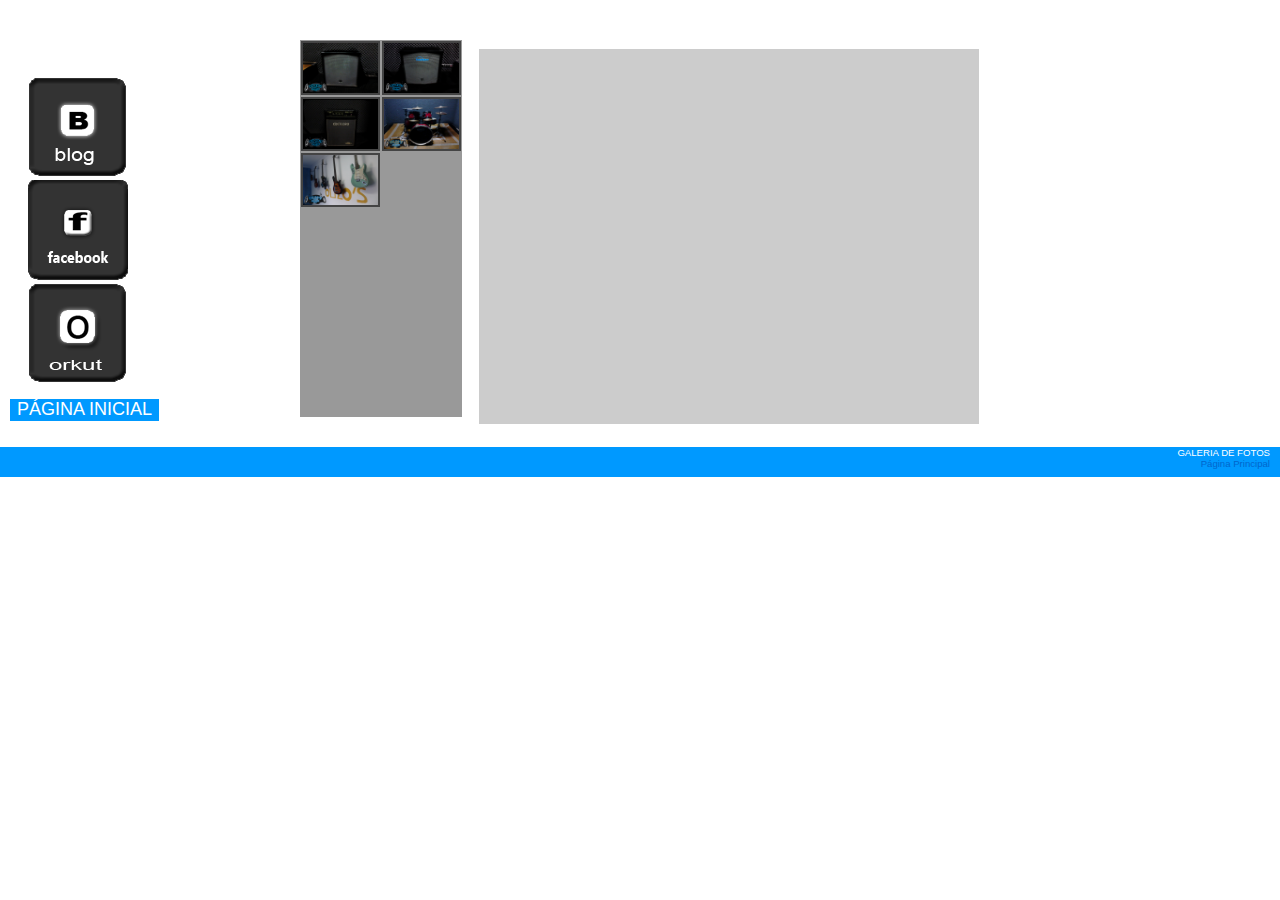
<file: site saraiva/galeria.html>
<!DOCTYPE HTML PUBLIC "-//W3C//DTD HTML 4.01 Transitional//EN"
"http://www.w3.org/TR/html4/loose.dtd"> 
<html> 
<head> 
<meta http-equiv="Content-Type" content="text/html; charset=iso-8859-1"> 
<meta name="ou20" content="Thiago Silva Don"> 
<title>OU20's Galeria</title>




 
<style type="text/css"> 
body {
	background-color:#FFFFFF;
	font:12px Arial, Verdana,  Helvetica, sans-serif;
	text-align:center;
	padding:0;
	margin:0;
	}
#topo {
	position:relative;
	width:10px;
	height:10px;
	margin-bottom:30px;
	}
#topo h1, #topo h2 {
	height: 0;
	width: 61px;
	overflow: hidden;
	position: absolute;
	left: 126px;
	top: -1px;
	 }
.galeria {
	width:680px; 
	margin:0 auto;
	text-align:left; 
	}
.img-aqui { 
	background-color:#CCCCCC;
	width:500px; 
	height:375px; 
	position:relative; 
	top:8px;
	float:right; 
	border:1px solid #fff;
	}
ul.fotos {
	position:relative;
	list-style:none;  
	width:162px;
	padding:1px;
	background:#999;
	margin:0; 
	padding:0; 
}
.fotos:after {
	display: block;
	content: ".";
	height: 0;
	font-size:0; 
	visibility: hidden;
	clear: both;
	}
ul.fotos li {
	width:75px;
	height:50px;
	float:left; 
	border:2px solid #444;
	margin:1px; 
}
ul.fotos li img {
	border:none; 
	width:75px;
	height:50px;
}
ul.fotos li span img {
	border:none;
	width:500px;
	height:375px;
	height:auto;
}
ul.fotos a {
	display: block;
	} 
ul.fotos a span {
	display: none;
}
ul.fotos a:hover span.legenda {
	display: block;
	text-align:center; 
	width:500px;
	position:absolute;
	top:375px;
	left:-2px;
}
ul.fotos a:hover span {
	display: block;
    position: absolute; 
	top:-5px; 
	left: 177px; 
	background:#fff;
	border:2px solid #666;
   }
ul.fotos a:hover span.legenda {
	padding:5px 0;
	color:#333; 
}
#rodape {
	background-color:#0099FF;
	height:30px;
	margin:30px 0; 
	color:#fff; 
	text-align:right; 
	font-size:80%; 
	padding-right:10px;
	}
#apDiv9 {
	position:absolute;
	width:123px;
	height:103px;
	z-index:6;
	left: 10px;
	top: 77px;
}
#apDiv1 {
	position:absolute;
	width:149px;
	height:22px;
	z-index:7;
	left: 10px;
	top: 399px;
	color:#FFFFFF;
	background-color:#0099FF;
	font-size:18px;
}

a:visited {
text-decoration:none;
color:#FFFFFF;

}

a:link {
text-decoration:none;
color:#FFFFFF;

}

a:hover {
text-decoration:none;
color:#CCCCCC;
}
</style> 
<!--[if lte IE 6]>
<style type="text/css">
ul.fotos {
	width:164px;
	padding:  2px 0 1px 0;
	}
ul.fotos li {
	margin-top:0; 
}
/* Fixes for IE */
/* Fix IE. Hide from IE Mac \*/
ul.fotos li { float: left; height: 1%; }
ul.fotos li a { height: 1%; }
/* End */
ul.fotos a:hover {
	text-decoration:none;
	background: none; 
	} 
ul.fotos li {width:75px;}
ul.fotos a:hover span.legenda {width:500px;}
</style>
<![endif]--> 
</head> 
<body>
<div id="apDiv9">&nbsp;&nbsp;&nbsp;&nbsp;<img src="fotos equipo e bandas/logo blog.png" width="100" height="100" /> <br />
  &nbsp;&nbsp;&nbsp;&nbsp;<a href="http://www.facebook.com/profile.php?id=100002965674476" target="_blank"><img src="fotos equipo e bandas/logo facebook.png" width="100" height="100" /></a><br />
  &nbsp;&nbsp;&nbsp;&nbsp;<a href="http://www.orkut.com.br/Main#Profile?uid=7713264739522203742" target="_blank"><img src="fotos equipo e bandas/logo orkut.png" width="100" height="100" /></a></div> 
<div id="apDiv1"><a href="index.html">P&Aacute;GINA INICIAL</a></div>
<div id="topo"></div>
<div class="galeria"> 
<div class="img-aqui"> 
</div> 
 
<ul class="fotos"> 
	<li><a href="#"><img src="fotos equipo e bandas/IMG00197.jpg" alt="" /><span><img src="fotos equipo e bandas/IMG00197.jpg" alt=""  /><span class="legenda">Equipamentos do OU 20 Studio</span></span></a>	</li> 
 
	<li><a href="#"><img src="fotos equipo e bandas/IMG00195.jpg" alt="" /><span><img src="fotos equipo e bandas/IMG00195.jpg" alt=""  /><span class="legenda">Equipamentos do OU 20 Studio</span></span></a>	</li> 
    
    <li><a href="#"><img src="fotos equipo e bandas/IMG00198.jpg" alt="" /><span><img src="fotos equipo e bandas/IMG00198.jpg" alt=""  /><span class="legenda">Equipamentos do OU 20 Studio</span></span></a>	</li> 
    
    <li><a href="#"><img src="fotos equipo e bandas/IMG00199.jpg" alt="" /><span><img src="fotos equipo e bandas/IMG00199.jpg" alt=""  /><span class="legenda">Equipamentos do OU 20 Studio</span></span></a>	</li> 
    
     <li><a href="#"><img src="fotos equipo e bandas/IMG00200.jpg" alt="" /><span><img src="fotos equipo e bandas/IMG00200.jpg" alt=""  /><span class="legenda">Equipamentos do OU 20 Studio </span></span></a>	</li> 
    
    
    
    
	 
	
	
	 
	

	
 
	
 
	
	 
	
</ul> 
</div> 
<div id="rodape"> 
<p>GALERIA DE FOTOS<br> 
  <a href="index.html" style="color:#0066CC;" title="OU 20's" >P�gina Principal</a></p> 
</div> 
</body> 
</html>
</file>
<file: site blackhair/css/style.css>
@charset "utf-8";
/* CSS Document */


#menu {
width:900px;
height:30px;
background-color:#FFFFFF;
border-left:solid 1px;
border-right:solid 1px;
float:center;

}

#canto {
width:175px;
height:741px;
background-color:#FFFFFF;
float:left;

border-top:solid 1px;
border-left:solid 1px;

}

#banner {
width:900px;
height:170px;
float:center;
background-color:#FFFFFF;

border-top:solid 1px;
border-left:solid 1px;
border-right:solid 1px;
background-image:url(../imagenscanto/fundobanner2copy.png);
background-position:right;
background-repeat:no-repeat;
}

#corpo{
height:542px;
width:900px;
float:center;
border-bottom:solid 1px;
background-color:#FFFFFF;
border-left:solid 1px;
border-right:solid 1px;
}

#rodape{
width:900px;
height:25px;
float:left;
border-bottom:solid 1px;
border-top:solid 1px;
border-left:solid 1px;
border-right:solid 1px;
}



body {
width:1024px;
height:768px;
background-color:#FF6600;
}
</file>
<file: site saraiva/sheets/style.css>
@charset "utf-8";
/* CSS Document */


#banner {

width:1024px;
height:200px;
background-color:#000000;
border-top:solid 1px;
border-left:solid 1px;
border-right:solid 1px;
background-image:url(../imagens%20banner/ESPUMA%20SITE.png);

}

#menu {

width:1024px;
height:40px;
background-color:#333333;
border-left:solid 1px;
border-right:solid 1px;
border-top:solid 1px;

}


#corpo{

width:1024px;
height:620px;
border-left:solid 1px;
border-right:solid 1px;
}

#c1{

width:824px;
height:620px;
float:left;

}

#c2 {

width:200px;
height:620px;
float:right;
background-image:url(../imagens%20banner/ESPUMA%20SITE%202.png);




}

#rodape{
width:1024px;
height:40px;
font-size:20px;
background-color:#CCCCCC;

border-left:solid 1px;
border-right:solid 1px;
border-top:solid 1px;
border-bottom:solid 1px;



}


a:visited {
	text-decoration:none;
	color: #03C;


}

body {
width:1024px;
height:900px;
azimuth:center;


}
</file>
